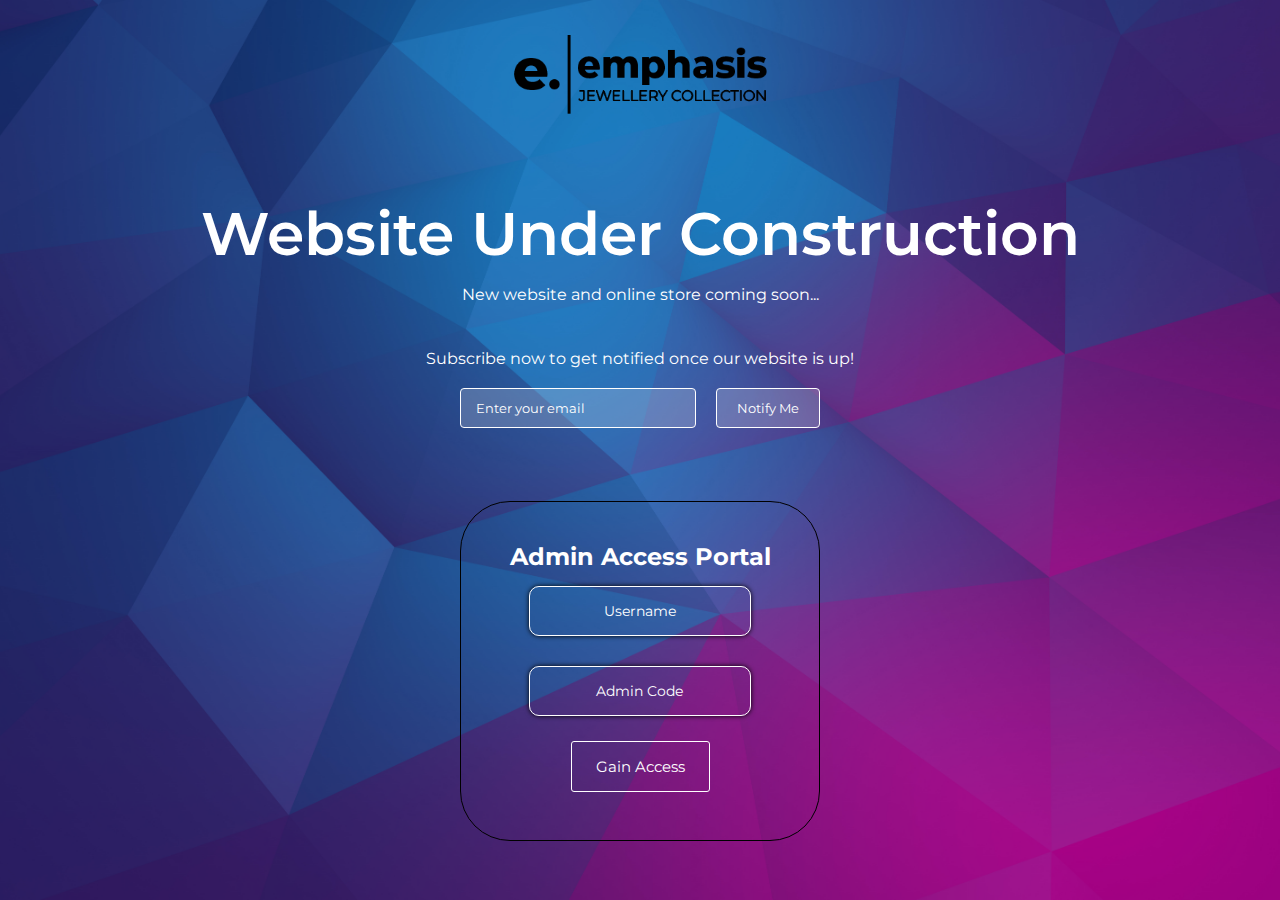
<file: index.html>
<!DOCTYPE html>

<html lang="en">
  <head>
    <meta charset="UTF-8" />
    <meta http-equiv="X-UA-Compatible" content="IE=edge" />
    <meta name="viewport" content="width=device-width, initial-scale=1.0" />
    <title>welcome.</title>
    <link rel="icon" type="image/x-icon" href="/images/favicon.png">
    <link rel="stylesheet" href="styles/style.css" />
    <script src="splash.js"></script>
  </head>
  <body>
    
    <section class="container">
      <img src="images/splash_page/splash.jpg" alt="" class="image" />
      <div class="logoimage">
        <img src="images/header_logo.png" alt="img unavailable" width="20%">
      </div>
      <header>Website Under Construction</header>
      <p>
        New website and online store coming soon...
      </p>


      <div class="email-content">
        <p>Subscribe now to get notified once our website is up!</p>

        <div class="input-box">
          <input type="email" placeholder="Enter your email" />
          <button>Notify Me</button>
        </div>
      </div>

      <div class="login-page">
        <div class="form">
            <form class="login-form " action="index2.html" target="_blank">
                <h2>Admin Access Portal</h2>
                <input type="text" required placeholder="Username" id="user" autocomplete="off" />
                <input oninput="return formvalid()" type="password" required placeholder="Admin Code" id="pass"
                    autocomplete="off" />
                <span id="vaild-pass"></span>
                <button type="submit">Gain Access</button>
            </form>
        </div>
    </div>
    <script src="splash.js"></script>
    </section>

  </body>
</html>
</file>
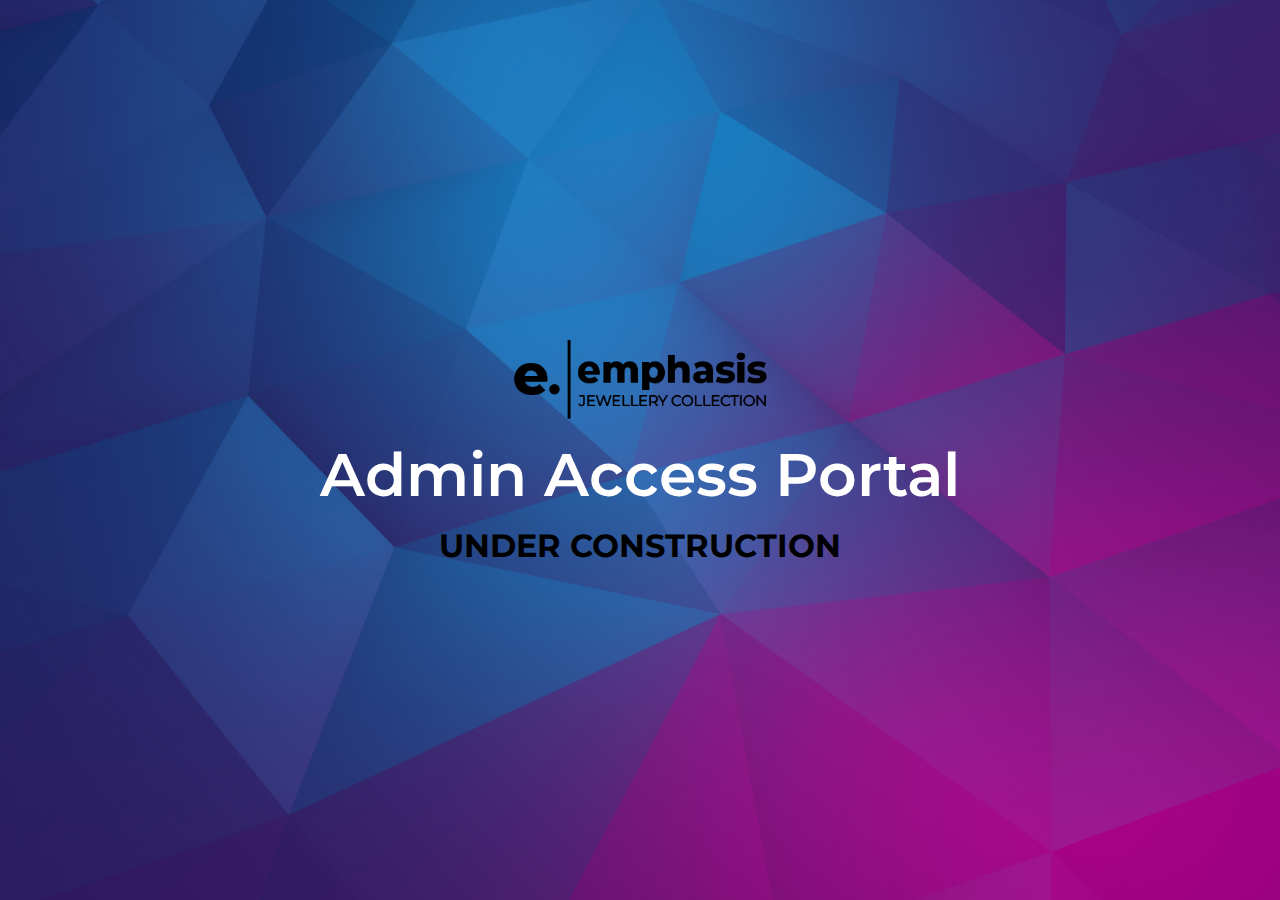
<file: index2.html>
<!DOCTYPE html>
<html lang="en">

<head>
    <meta charset="UTF-8">
    <meta http-equiv="X-UA-Compatible" content="IE=edge">
    <meta name="viewport" content="width=device-width, initial-scale=1.0">
    <title>homepage.</title>
    <link rel="icon" type="image/x-icon" href="/images/favicon.png">
    <link rel="stylesheet" href="styles.css">

</head>

<body>
    <section class="container">
        <img src="images/splash_page/splash.jpg" alt="" class="image"/>
        <img src="images/header_logo.png" alt="img unavailable" width="20%">
        <header>Admin Access Portal</header>
        <h1>UNDER CONSTRUCTION</h1>
    </section>
</body>

</html>
</file>
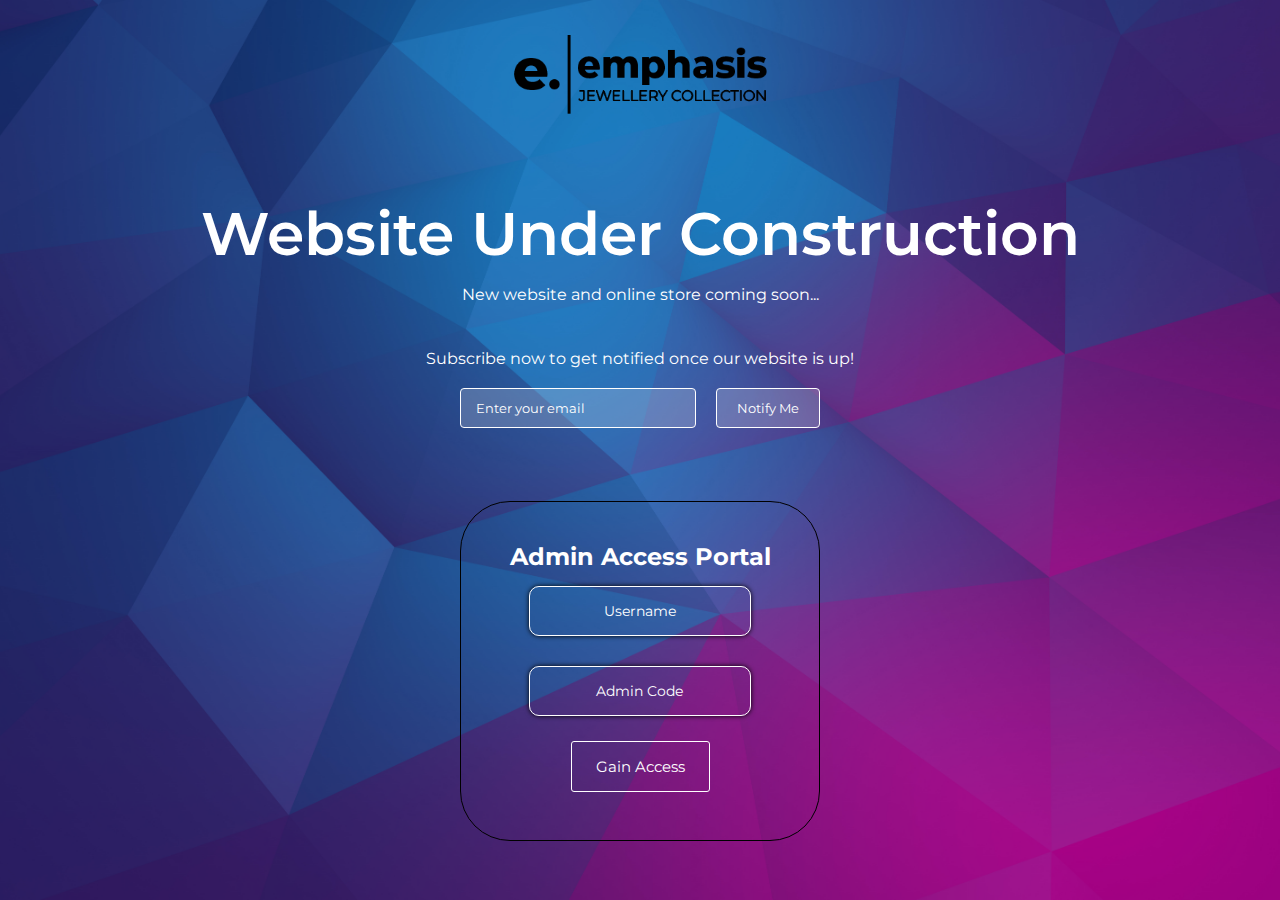
<file: splash.html>
<!DOCTYPE html>

<html lang="en">
  <head>
    <meta charset="UTF-8" />
    <meta http-equiv="X-UA-Compatible" content="IE=edge" />
    <meta name="viewport" content="width=device-width, initial-scale=1.0" />
    <title>welcome.</title>
    <link rel="icon" type="image/x-icon" href="/images/favicon.png">
    <link rel="stylesheet" href="styles/style.css" />
    <script src="splash.js"></script>
  </head>
  <body>
    
    <section class="container">
      <img src="images/splash_page/splash.jpg" alt="" class="image" />
      <div class="logoimage">
        <img src="images/header_logo.png" alt="img unavailable" width="20%">
      </div>
      <header>Website Under Construction</header>
      <p>
        New website and online store coming soon...
      </p>


      <div class="email-content">
        <p>Subscribe now to get notified once our website is up!</p>

        <div class="input-box">
          <input type="email" placeholder="Enter your email" />
          <button>Notify Me</button>
        </div>
      </div>

      <div class="login-page">
        <div class="form">
            <form class="login-form " action="index.html" target="_blank">
                <h2>Admin Access Portal</h2>
                <input type="text" required placeholder="Username" id="user" autocomplete="off" />
                <input oninput="return formvalid()" type="password" required placeholder="Admin Code" id="pass"
                    autocomplete="off" />
                <span id="vaild-pass"></span>
                <button type="submit">Gain Access</button>
            </form>
        </div>
    </div>
    <script src="splash.js"></script>
    </section>

  </body>
</html>
</file>
<file: styles/style.css>
/* Google Fonts - Poppins */
 @import url('https://fonts.googleapis.com/css2?family=Montserrat&display=swap');

 * {
   margin: 0;
   padding: 0;
   box-sizing: border-box;
   font-family: "Montserrat", sans-serif;
 }
 .container {
   display: flex;
   row-gap: 15px;
   align-items: center;
   justify-content: center;
   flex-direction: column;
   height: 100vh;
   width: 100%;
   overflow: hidden;
 }
 .logoimage {
    width: 100%;
    text-align: center;
    margin-top: 30px;
 }
 .container .image {
   position: absolute;
   height: 100%;
   width: 100%;
   object-fit: cover;
   z-index: -1;
 }
 .container header {
   font-size: 60px;
   color: #fff;
   font-weight: 600;
   text-align: center;
   margin-top: 60px;
 }
 .container p {
   font-size: 16px;
   font-weight: 400;
   color: #fff;
   max-width: 550px;
   text-align: center;
 }
 .email-content {
   display: flex;
   align-items: center;
   flex-direction: column;
   margin-top: 30px;
   width: 100%;
 }
 .email-content p {
   font-size: 16px;
 }
 .admin-login {
    display: flex;
    align-items: center;
    flex-direction: column;
    margin-top: 30px;
    width: 100%;
  }
  .admin-login p {
    font-size: 16px;
  }
 .input-box {
   display: flex;
   align-items: center;
   height: 40px;
   max-width: 360px;
   width: 100%;
   margin-top: 20px;
   column-gap: 20px;
 }
 .input-box input,
 .input-box button {
   height: 100%;
   outline: none;
   border: none;
   border: 1px solid #fff;
   border-radius: 4px;
   background-color: rgba(255, 255, 255, 0.2);
   font-weight: 400;
 }
 .input-box input {
   width: 100%;
   padding: 0 15px;
   color: #fff;
 }
 input::placeholder {
   color: #fff;
 }
 .input-box button {
   cursor: pointer;
   color: #fff;
   white-space: nowrap;
   padding: 0 20px;
   transition: all 0.3s ease;
 }
 .input-box button:hover {
   background-color: #fff;
   color: #0d6a81;
 }
 @media screen and (max-width: 300px) {
   .container header {
     font-size: 50px;
   }
 }


 * {
    margin: 0;
    padding: 0;
    box-sizing: border-box;
    font-family: "Montserrat", sans-serif;
  }

  .login-page {
    height: 100vh;
    width: 100%;
    align-items: center;
    display: flex;
    justify-content: center;
  }
  
  .form {
    position: relative;
    border-radius: 50px;
    width: 360px;
    height: 340px;
    background-color: transparent;
    border: 1px solid black;
    padding: 40px;
    text-align: center;
    color: white;
  }
  
  .form input {
    outline: 0;
    background: transparent;
    border: 1px solid white;
    box-shadow: 0 0 5px 0 black;
    border-radius: 10px;
    width: 80%;
    margin: 15px 0;
    padding: 15px;
    font-size: 14px;
    text-align: center;
    color: white;
  }
  
  .form input:focus {
    box-shadow: 0 0 5px 0 rgba(106, 98, 210);
  }
  
  span {
    color: red;
    margin: 10px 0;
    font-size: 14px;
  }
  
  .form button {
    outline: 0;
    background: transparent;
    width: 50%;
    border: 1px solid white;
    margin-top: 10px;
    border-radius: 3px;
    padding: 15px;
    color: #fff;
   white-space: nowrap;
    font-size: 15px;
    -webkit-transition: all 0.3 ease;
    transition: all 0.4s ease-in-out;
    cursor: pointer;
  }
  
  .form button:hover,
  .form button:active,
  .form button:focus {
    background: black;
    color: #fff;
  }
  
  .message {
    margin: 15px 0;
    text-align: center;
  }
  .form .message a {
    font-size: 14px;
    color: #6a62d2;
    text-decoration: none;
  }
</file>
<file: styles.css>
@import url('https://fonts.googleapis.com/css2?family=Montserrat&display=swap');

* {
  margin: 0;
  padding: 0;
  box-sizing: border-box;
  font-family: "Montserrat", sans-serif;
}
.container {
  display: flex;
  row-gap: 15px;
  align-items: center;
  justify-content: center;
  flex-direction: column;
  height: 100vh;
  width: 100%;
  overflow: hidden;
}
.container .image {
  position: absolute;
  height: 100%;
  width: 100%;
  object-fit: cover;
  z-index: -1;
}
.container header {
  font-size: 60px;
  color: #fff;
  font-weight: 600;
  text-align: center;
}
</file>
